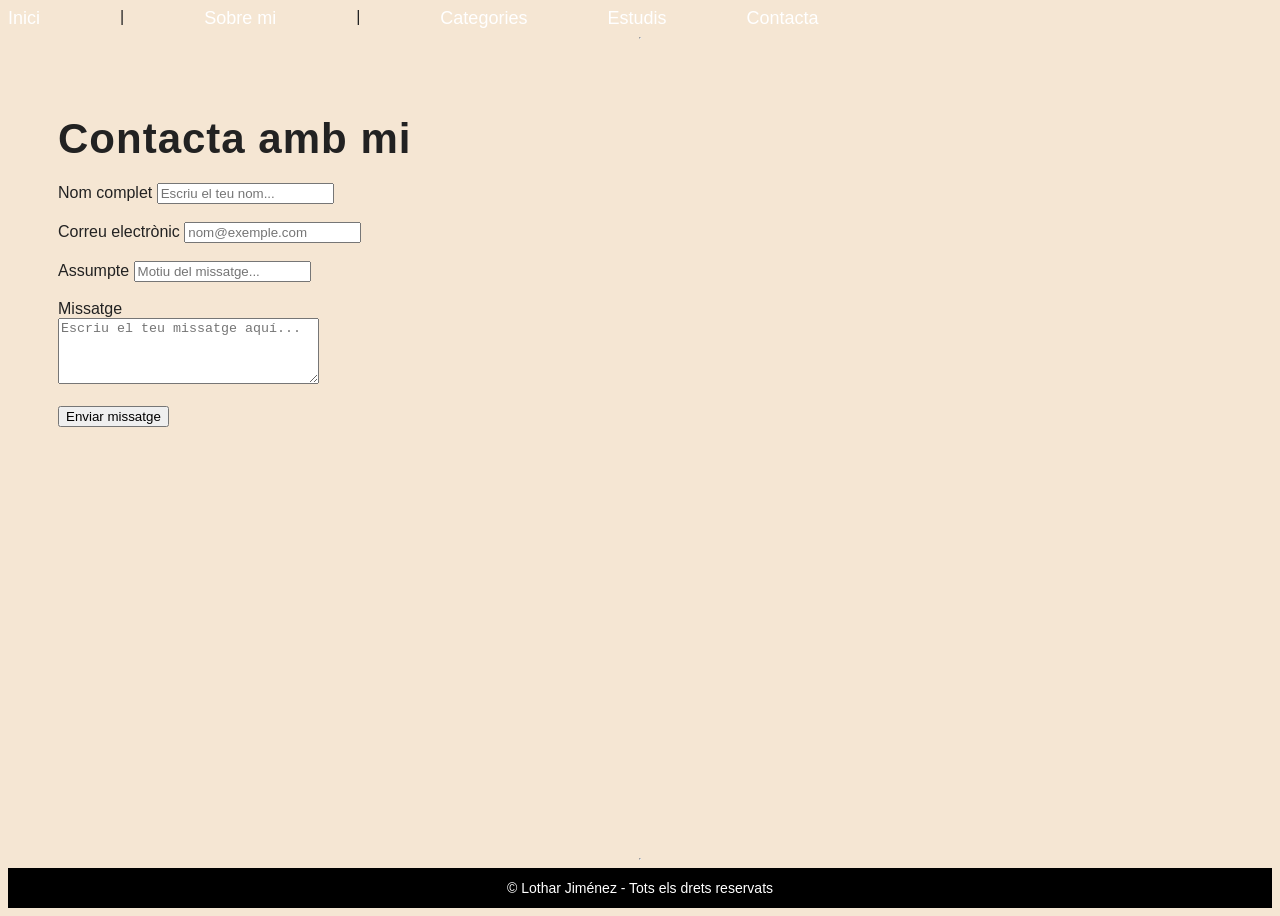
<file: pages/contacta.html>
<!DOCTYPE html>
<html lang="ca">
<head>
    <meta charset="UTF-8">
    <meta name="viewport" content="width=device-width, initial-scale=1.0">
    <title>Contacta amb mi</title>
    <link rel="stylesheet" href="../css/style.css">
</head>
<body>

    <!-- Menú -->
    <nav>
        <a href="../index.html">Inici</a> |
        <a href="./sobre_mi.html">Sobre mi</a> |
        <a href="./categories.html">Categories</a>
        <a href="./estudis.html">Estudis</a>
        <a href="contacta.html">Contacta</a>
    </nav>

    <hr>

    <main>
        <h1>Contacta amb mi</h1>

        <form action="#" method="post">

            <div>
                <label for="nom">Nom complet</label>
                <input type="text" id="nom" name="nom"
                       placeholder="Escriu el teu nom..." required>
            </div>

            <br>

            <div>
                <label for="correu">Correu electrònic</label>
                <input type="email" id="correu" name="correu"
                       placeholder="nom@exemple.com" required>
            </div>

            <br>

            <div>
                <label for="assumpte">Assumpte</label>
                <input type="text" id="assumpte" name="assumpte"
                       placeholder="Motiu del missatge..." required>
            </div>

            <br>

            <div>
                <label for="missatge">Missatge</label><br>
                <textarea id="missatge" name="missatge" rows="4" cols="30"
                          placeholder="Escriu el teu missatge aquí..." required></textarea>
            </div>

            <br>

            <button type="submit">Enviar missatge</button>

        </form>
    </main>

    <hr>

    <footer> © Lothar Jiménez - Tots els drets reservats </footer>

</body>
</html>
</file>
<file: css/style.css>
** {
  margin: 0;
  padding: 0;
  box-sizing: border-box;
}

body {
  font-family: Arial, Helvetica, sans-serif;
  background-color: #f5e6d3;
  color: #222;
  min-height: 100vh;
  display: flex;
  flex-direction: column;
}

/* Barra de navegación negra */
header {
  background-color: #000;
  padding: 18px 40px;
}

nav {
  display: flex;
  justify-content: flex-start;
  gap: 80px;
}

nav a {
  color: white;
  text-decoration: none;
  font-size: 18px;
  font-weight: normal;
}

nav a:hover {
  text-decoration: underline;
}


main {
  flex: 1;
  padding: 40px 50px;
  max-width: 1200px;
}

/* Títulos */
h1 {
  font-size: 42px;
  font-weight: bold;
  margin-bottom: 20px;
  letter-spacing: 1px;
}

h2 {
  font-size: 28px;
  margin: 30px 0 15px 0;
}

p {
  font-size: 16px;
  line-height: 1.6;
  margin-bottom: 30px;
  max-width: 900px;
}


.galeria {
  display: flex;
  flex-wrap: wrap;
  gap: 20px;
  margin-bottom: 40px;
}

.foto {
  width: 140px;
  height: 140px;
  border-radius: 18px;
  overflow: hidden;
  box-shadow: 0 6px 15px rgba(0, 0, 0, 0.35);
  transition: transform 0.2s;
}

.foto:hover {
  transform: scale(1.05);
}

.foto img {
  width: 100%;
  height: 100%;
  object-fit: cover;
  display: block;
}


.cajas {
  display: flex;
  flex-wrap: wrap;
  gap: 25px;
  margin-top: 20px;
}

.caja {
  background-color: #e8e8e8;
  padding: 25px;
  border-radius: 18px;
  width: 280px;
  box-shadow: 0 6px 15px rgba(0, 0, 0, 0.25);
  font-size: 15px;
  line-height: 1.5;
}


footer {
  background-color: #000;
  color: white;           /* ← color añadido */
  height: 40px;
  margin-top: auto;
  display: flex;          /* opcional: para centrar el texto */
  align-items: center;
  justify-content: center;
  font-size: 14px;
}


@media (max-width: 700px) {
  nav {
    gap: 30px;
  }
  
  main {
    padding: 25px 20px;
  }
  
  h1 {
    font-size: 32px;
  }
  
  .foto {
    width: 110px;
    height: 110px;
  }
  
  .caja {
    width: 100%;
  }
}
</file>
